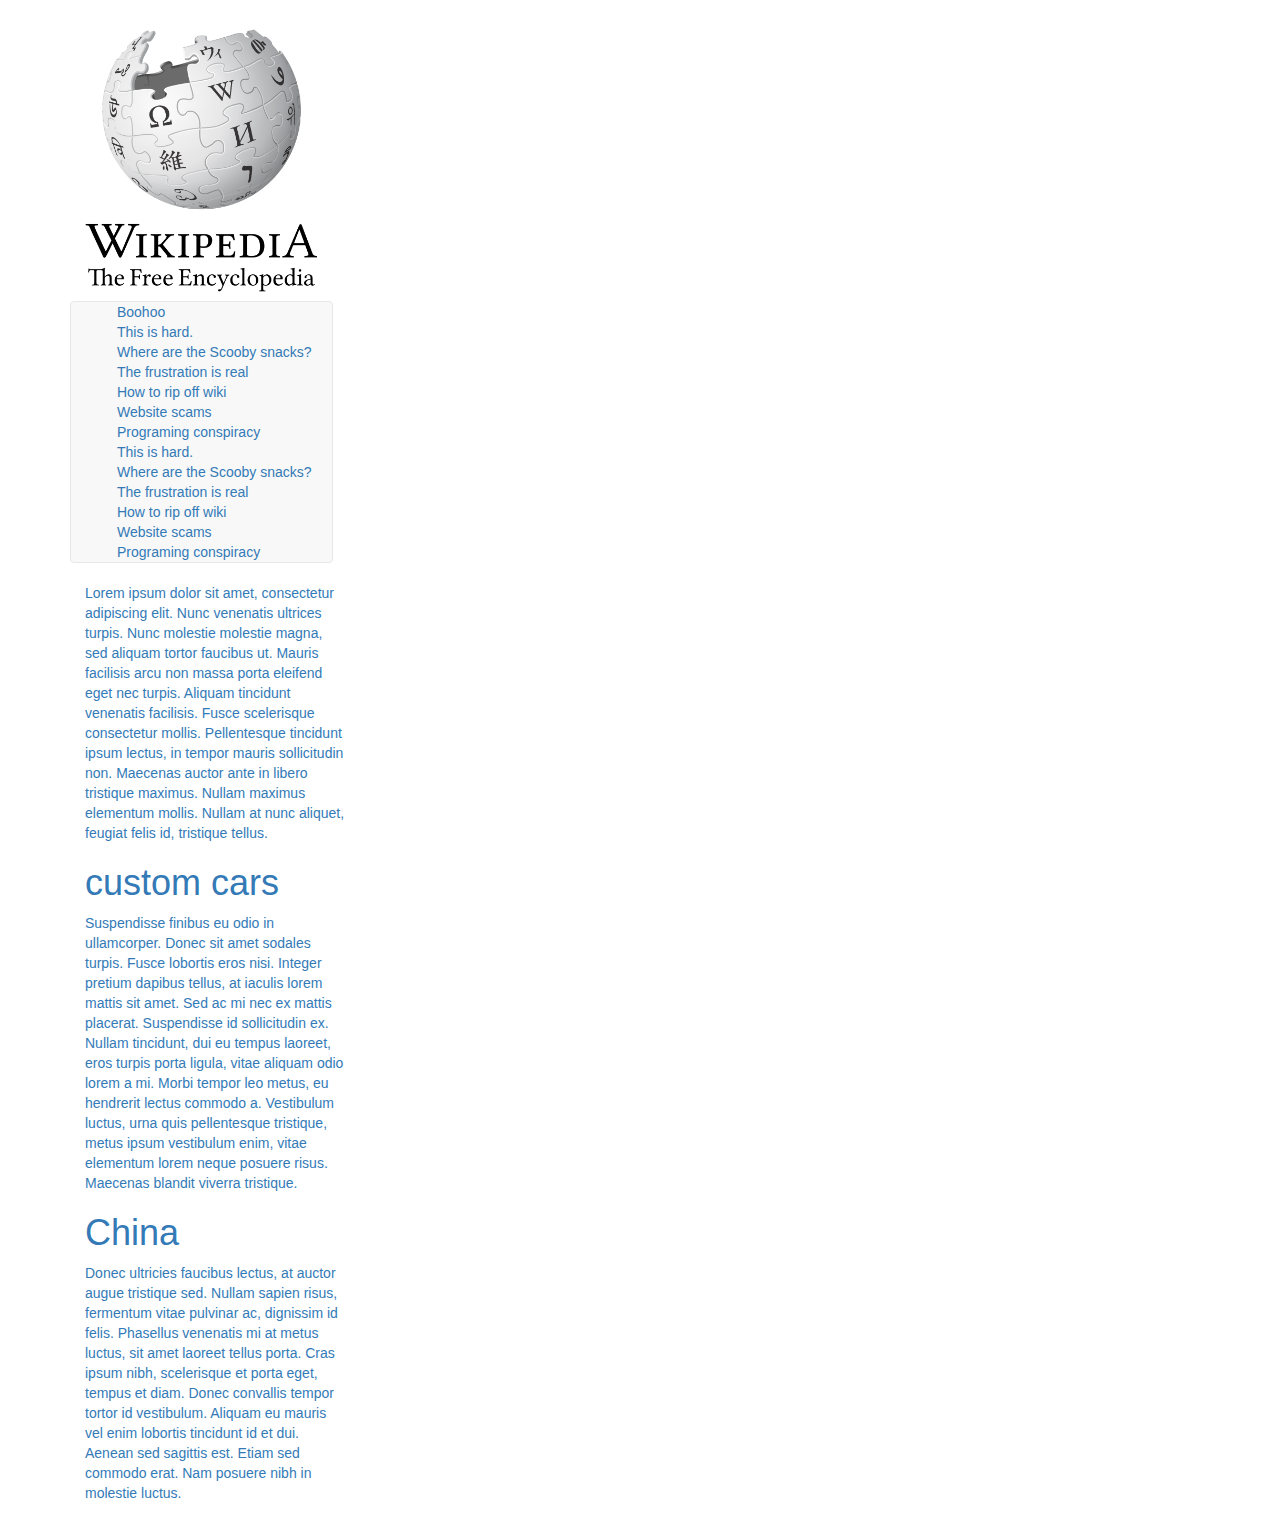
<file: index.html>
<!DOCTYPE html>
<html lang="en">
  <head>
    <meta charset="utf-8">
    <meta name="viewport" content="width=device-width, initial-scale=1">
    <title>Wikipedia, the free encyclopedia. the better version by Kiet and Ben</title>
    <link href="css/bootstrap.min.css" rel="stylesheet">
    <link href="css/style.css" rel="stylesheet">
  </head>
  <body>
    <div class="container">
    <div class="row">
      <div class="col-sm-3">
      <img class="a" src="img/wiki.png" alt="wiki logo"></img>
        <div class="sidebar-nav">
          <div class="navbar navbar-default" role="navigation">
            <div class="navbar-header">
              <button type="button" class="navbar-toggle" data-toggle="collapse" data-target=".sidebar-navbar-collapse">
                <span class="sr-only">Toggle navigation</span>
                <span class="icon-bar"></span>
                <span class="icon-bar"></span>
                <span class="icon-bar"></span>
              </button>
              <span class="visible-xs navbar-brand">Sidebar menu</span>
            </div>
            <div class="navbar-collapse collapse sidebar-navbar-collapse">
              <ul class="nav navbar-nav">
                <div style="float: right; position: relative; right: 20px">
                  <li class="active"><a href="#">Boohoo</a></li>
                  <li><a href="#">This is hard.</a></li>
                  <li><a href="#">Where are the Scooby snacks?</a></li>
                  <li><a href="#">The frustration is real</a></li>
                  <li><a href="#">How to rip off wiki</li>
                  <li><a href="#">Website scams</li>
                  <li><a href="#">Programing conspiracy</li>
                  <li><a href="#">This is hard.</a></li>
                  <li><a href="#">Where are the Scooby snacks?</a></li>
                  <li><a href="#">The frustration is real</a></li>
                  <li><a href="#">How to rip off wiki</li>
                  <li><a href="#">Website scams</li>
                  <li><a href="#">Programing conspiracy</li>
                </div>
              </ul>
            </div
          </div>
        </div>
      </div>
    </div>
    </div>
    <div class="container">
      <div class="row">
      <div class="col-sm-3">
      <p>
        Lorem ipsum dolor sit amet, consectetur adipiscing elit. Nunc venenatis ultrices turpis. Nunc molestie molestie magna, sed aliquam tortor faucibus ut. Mauris facilisis arcu non massa porta eleifend eget nec turpis. Aliquam tincidunt venenatis facilisis. Fusce scelerisque consectetur mollis. Pellentesque tincidunt ipsum lectus, in tempor mauris sollicitudin non. Maecenas auctor ante in libero tristique maximus. Nullam maximus elementum mollis. Nullam at nunc aliquet, feugiat felis id, tristique tellus.
      </p>
      <h1>custom cars</h1>
      <p>
        Suspendisse finibus eu odio in ullamcorper. Donec sit amet sodales turpis. Fusce lobortis eros nisi. Integer pretium dapibus tellus, at iaculis lorem mattis sit amet. Sed ac mi nec ex mattis placerat. Suspendisse id sollicitudin ex. Nullam tincidunt, dui eu tempus laoreet, eros turpis porta ligula, vitae aliquam odio lorem a mi. Morbi tempor leo metus, eu hendrerit lectus commodo a. Vestibulum luctus, urna quis pellentesque tristique, metus ipsum vestibulum enim, vitae elementum lorem neque posuere risus. Maecenas blandit viverra tristique.
      </p>
      <h1>China</h1>
      <p>
        Donec ultricies faucibus lectus, at auctor augue tristique sed. Nullam sapien risus, fermentum vitae pulvinar ac, dignissim id felis. Phasellus venenatis mi at metus luctus, sit amet laoreet tellus porta. Cras ipsum nibh, scelerisque et porta eget, tempus et diam. Donec convallis tempor tortor id vestibulum. Aliquam eu mauris vel enim lobortis tincidunt id et dui. Aenean sed sagittis est. Etiam sed commodo erat. Nam posuere nibh in molestie luctus.
      </p>
    </div>

      </div>
    </div>
  </body>
</html>
</file>
<file: css/style.css>
img.a{
  width:100%

}

@media (min-width: 768px) {
  .sidebar-nav .navbar .navbar-collapse {
    padding: 0;
    max-height: none;
  }
  .sidebar-nav .navbar ul {
    float: none;
    display: block;
  }
  .sidebar-nav .navbar li {
    float: none;
    display: block;
  }
  .sidebar-nav .navbar li a {
    padding-top: 12px;
    padding-bottom: 12px;
  }
}

.important{
  float: right;
  font-weight: bold;
}
</file>
